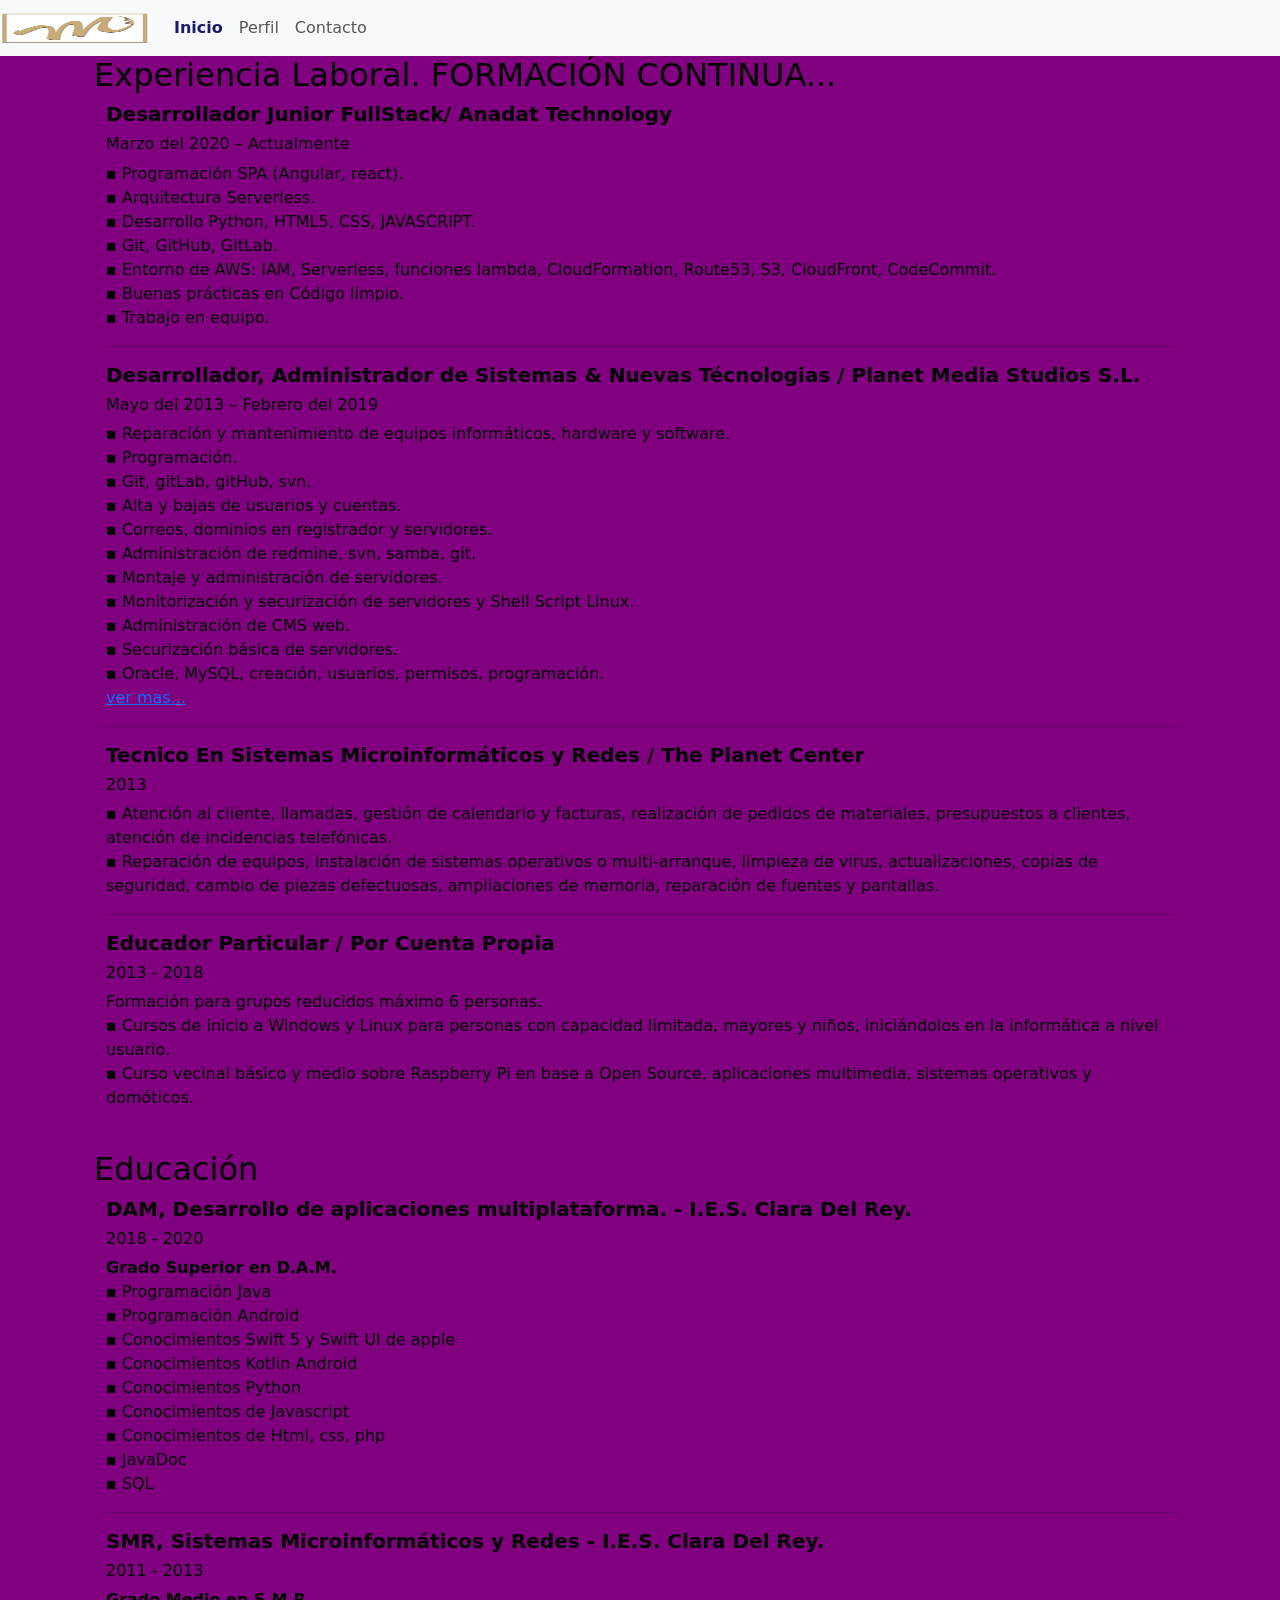
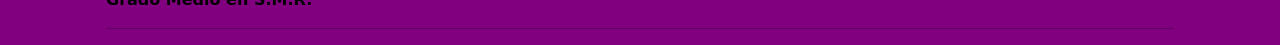
<file: index.html>
<!DOCTYPE html>
<html lang="es">

<head>
    <link rel="shortcut icon" type="image/png" href="img/favicon.png" />
    <link href="https://cdn.jsdelivr.net/npm/bootstrap@5.0.0-beta2/dist/css/bootstrap.min.css" rel="stylesheet"
        integrity="sha384-BmbxuPwQa2lc/FVzBcNJ7UAyJxM6wuqIj61tLrc4wSX0szH/Ev+nYRRuWlolflfl" crossorigin="anonymous">
    <link href="css/style.css" type="text/css" rel="stylesheet">
    <meta charset="UTF-8">
    <meta http-equiv="X-UA-Compatible" content="IE=edge">
    <meta name="author" content="Miguel Morera" />
    <meta name="description" content="Esta es la web HOME del RETO 1 del Bootcamp FrontReact de GeeksHubs" />
    <meta name="keywords" content="trabajo desarrollador css html react javascript angular ionic junior senior" />
    <meta name="viewport" content="width=device-width, initial-scale=1, maximum-scale=1" />
    <script src="https://cdn.jsdelivr.net/npm/bootstrap@5.0.0-beta2/dist/js/bootstrap.bundle.min.js"
        integrity="sha384-b5kHyXgcpbZJO/tY9Ul7kGkf1S0CWuKcCD38l8YkeH8z8QjE0GmW1gYU5S9FOnJ0"
        crossorigin="anonymous"></script>
    <script type="text/javascript" src="js/script.js"></script>
    <title>MMorera Presentación</title>

</head>

<body id="fondoBody">
    <header>

    </header>
    <nav class="navbar navbar-expand-lg navbar-light bg-light">
        <a class="navbar-brand" href="#">
            <img src="img/5m.jpg" width="150" height="30" class="d-inline-block align-top" alt="MMorera">
        </a>

        <ul class="navbar-nav">
            <li class="nav-item">
                <span class="nav-link" id="navInicio" onclick="cargar('inicio')">Inicio</span>
            </li>
            <li class="nav-item">
                <span class="nav-link" id="navPerfil" onclick="cargar('perfil')">Perfil</span>
            </li>
            <li class="nav-item">
                <span class="nav-link" id="navContactar" onclick="cargar('contactar')">Contacto</span>
            </li>
        </ul>
    </nav>

    <section class="container" id="inicio" style="display: none;">
        <div class="container">
            <h2>Experiencia Laboral. FORMACIÓN CONTINUA...</h2>
            <div class="container">
                <h5><b>Desarrollador Junior FullStack/ Anadat Technology</b></h5>
                <h6>Marzo del 2020 – Actualmente</h6>
                <p>
                    ▪ Programación SPA (Angular, react).<br>
                    ▪ Arquitectura Serverless.<br>
                    ▪ Desarrollo Python, HTML5, CSS, JAVASCRIPT.<br>
                    ▪ Git, GitHub, GitLab.<br>
                    ▪ Entorno de AWS: IAM, Serverless, funciones lambda, CloudFormation, Route53, S3, CloudFront, CodeCommit.<br>
                    ▪ Buenas prácticas en Código limpio.<br>
                    ▪ Trabajo en equipo.<br>
                </p>
                <hr>
            </div>
            <div class="container">
                <h5><b>Desarrollador, Administrador de Sistemas & Nuevas Técnologias / Planet Media Studios S.L.</b></h5>
                <h6>Mayo del 2013 – Febrero del 2019</h6>
                <p>
                    ▪ Reparación y mantenimiento de equipos informáticos, hardware y software.<br>
                    ▪ Programación.<br>
                    ▪ Git, gitLab, gitHub, svn.<br>
                    ▪ Alta y bajas de usuarios y cuentas.<br>
                    ▪ Correos, dominios en registrador y servidores.<br>
                    ▪ Administración de redmine, svn, samba, git.<br>
                    ▪ Montaje y administración de servidores.<br>
                    ▪ Monitorización y securización de servidores y Shell Script Linux.<br>
                    ▪ Administración de CMS web.<br>
                    ▪ Securización básica de servidores.<br>
                    ▪ Oracle, MySQL, creación, usuarios, permisos, programación. <br>

                    <a href="https://www.linkedin.com/in/miguelmoreram/" target="_blank">ver mas...</a>
                </p>
                <hr>
            </div>
            <div class="container">
                <h5><b>Tecnico En Sistemas Microinformáticos y Redes / The Planet Center</b></h5>
                <h6>2013</h6>
                <p>
                    ▪ Atención al cliente, llamadas, gestión de calendario y facturas, realización de pedidos de
                    materiales, presupuestos a clientes, atención de incidencias telefónicas.<br>
                    ▪ Reparación de equipos, instalación de sistemas operativos o multi-arranque, limpieza de virus,
                    actualizaciones, copias de seguridad, cambio de piezas defectuosas, ampliaciones de memoria,
                    reparación de fuentes y pantallas.
                </p>
                <hr>
            </div>
            <div class="container">
                <h5><b>Educador Particular / Por Cuenta Propia</b></h5>
                <h6>2013 - 2018</h6>
                <p>Formación para grupos reducidos máximo 6 personas.<br>
                    ▪ Cursos de inicio a Windows y Linux para personas con capacidad limitada, mayores y niños,
                    iniciándolos en la informática a nivel usuario.<br>
                    ▪ Curso vecinal básico y medio sobre Raspberry Pi en base a Open Source, aplicaciones
                    multimedia, sistemas operativos y domóticos.</p><br>
            </div>
        </div>

        <div class="container">
            <h2>Educación</h2>
            <div class="container">
                <h5><b>DAM, Desarrollo de aplicaciones multiplataforma. - I.E.S. Clara Del Rey.</b></h5>
                <h6>2018 - 2020</h6>
                <p>
                    <b>Grado Superior en D.A.M.</b><br>
                    ▪ Programación Java<br>
                    ▪ Programación Android<br>
                    ▪ Conocimientos Swift 5 y Swift UI de apple<br>
                    ▪ Conocimientos Kotlin Android<br>
                    ▪ Conocimientos Python<br>
                    ▪ Conocimientos de Javascript<br>
                    ▪ Conocimientos de Html, css, php<br>
                    ▪ JavaDoc<br>
                    ▪ SQL
                </p>
                <hr>
            </div>
            <div class="container">
                <h5><b>SMR, Sistemas Microinformáticos y Redes - I.E.S. Clara Del Rey.</b></h5>
                <h6>2011 - 2013</h6>
                <p><b>Grado Medio en S.M.R.</b></p>
                <hr>
            </div>
        </div>
    </section>

    <section class="container" id="contactar" style="display: none;">
        <div class="contactarClase">
            <form class="col-6" action="mailto:practicas@miguelmorera.es" method="post">
                <div class="form-group">
                    <label class="mt-0" for="name">Nombre</label>
                    <input type="text" class="form-control" id="name" placeholder="Introduce tu nombre" required
                        minlength="3">
                </div>
                <div class="form-group">
                    <label class="mt-1" for="telf">Telefono</label>
                    <input type="text" class="form-control" id="telf" placeholder="Introduce tu Telefono" required
                        minlength="9" maxlength="14" pattern="^[069]\d{8,13}$">
                </div>
                <div class="form-group">
                    <label class="mt-1" for="web">Web</label>
                    <input type="text" class="form-control" id="web" placeholder="Introduce tu Web" required>
                </div>
                <div class="form-group">
                    <label class="mt-1" for="email">Email</label>
                    <input type="email" class="form-control" id="email" placeholder="Introduce tu Email" required>
                </div>
                <div class="mt-1" class="form-group">
                    <label for="comentarios">Comentarios</label>
                    <textarea class="form-control" id="comentarios" rows="3" cols="90" required></textarea>
                </div>
                <button type="submit" class="btn btn-primary mt-4">Enviar</button>
            </form>
        </div>
    </section>

    <section class="container" id="perfil" style="display: none;">
        <h1>Mi perfil en pdf</h1>
        <embed src="files/miguel.pdf#toolbar=0&navpanes=0&scrollbar=0" type="application/pdf" width="100%" height="600px" />
    </section>

</body>

</html>
</file>
<file: css/style.css>
body{
    background: white;
    color: black;
}

h1 {
    color:midnightblue;
    font-weight: normal;
    font-size: calc(1em + 1vw);
    text-transform: uppercase;
    text-align: center;
  }

.linkActivo{
    text-align:center;
    color:midnightblue;
    font-weight: bold;
}

.nav-link {
  cursor: pointer;
}

.contactarClase {
    display: flex;
    flex-direction: row;
    justify-content: center;
    margin-top: 5%;
}
</file>
